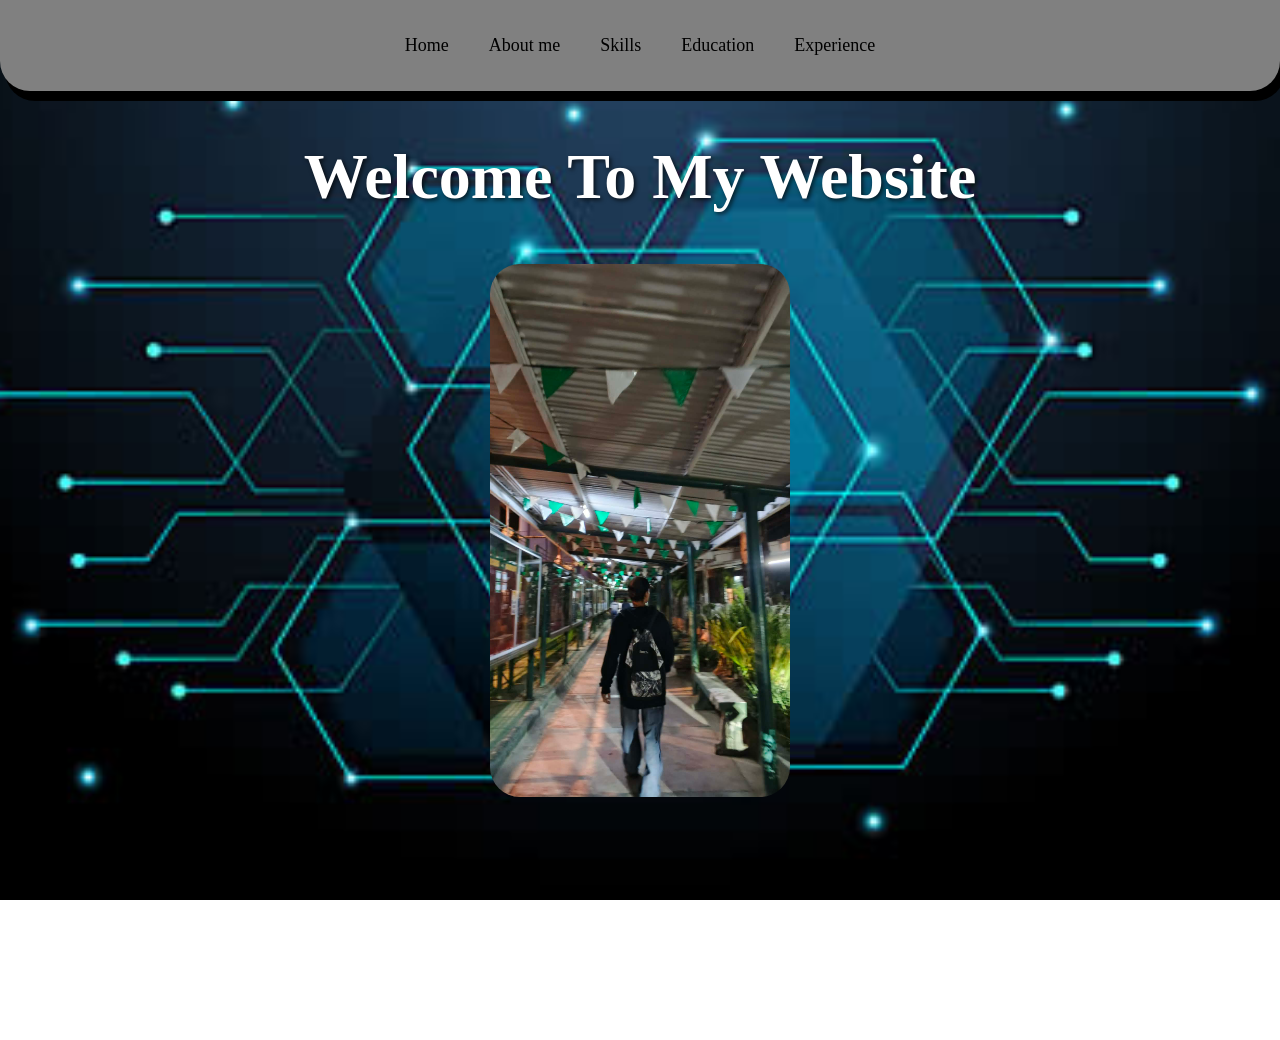
<file: index.html>
<!DOCTYPE html>
<html>

<head>
<title>Dwight Portfolio</title>
<meta name="viewport" content="width=device-width, initial-scale=1">

<link rel="stylesheet" href="HomePort.css ">
</head>
<body>

<header>
   <div class="Head">
      <a href="#"> Home </a>
     <a href="AboutmePort.html"> About me</a>
     <a href="SkillsPort.html"> Skills </a>
     <a href="EducaionPort.html"> Education </a>
     <a href="ExperiencePort.html"> Experience </a>
   </div>
</header>

     <h1 id="h1">Welcome To My Website</h1>
	 <div class= "picture">
<img src="skull.jpg" alt="picture">

</body>
</html>
</file>
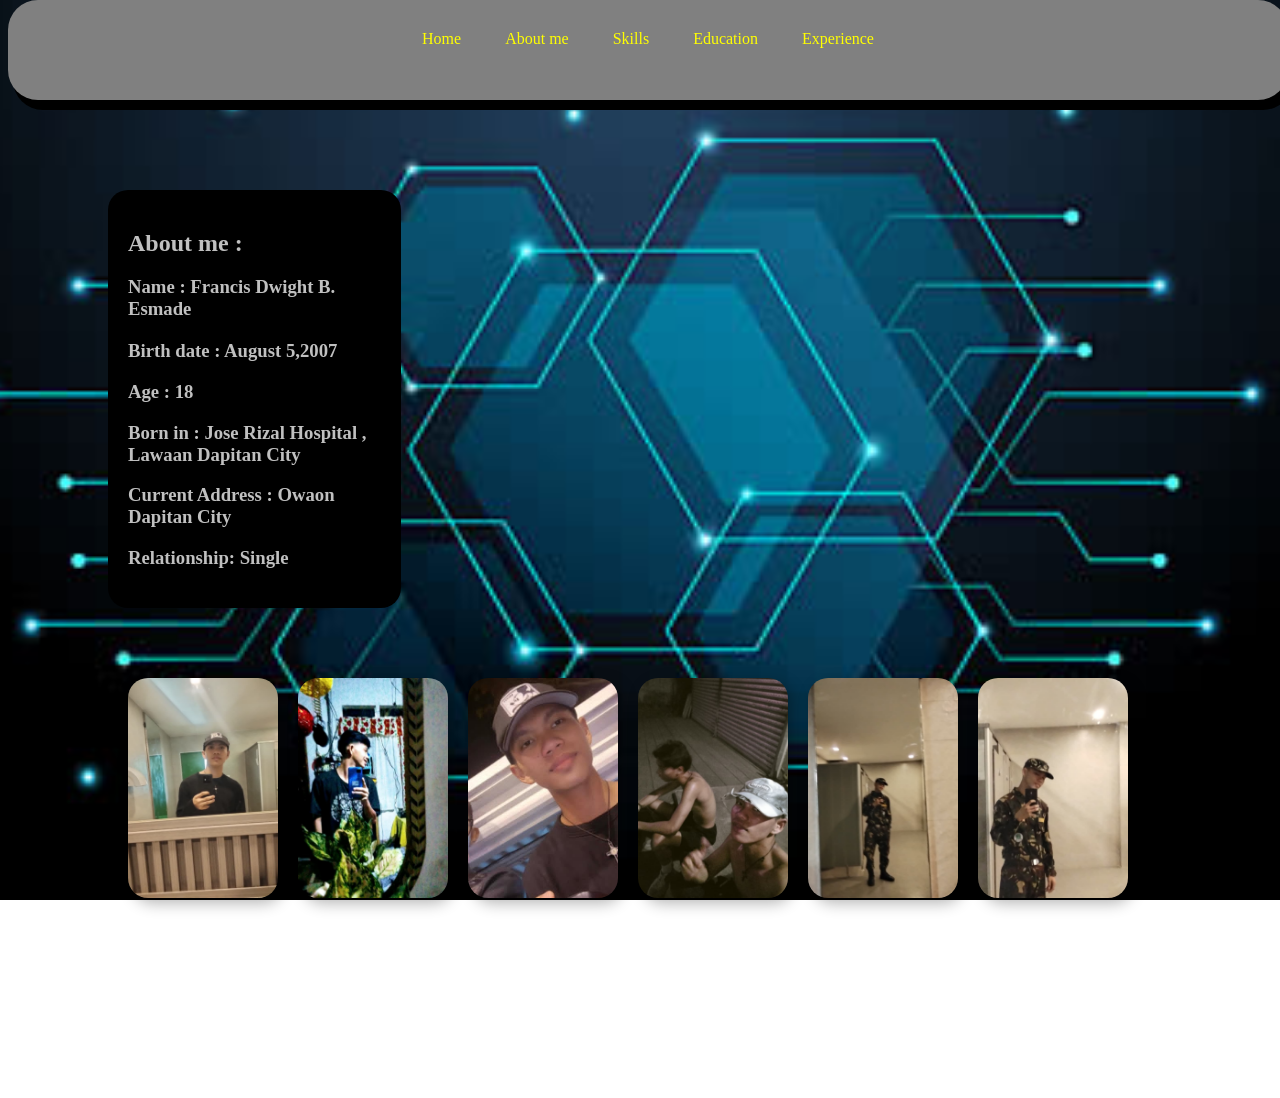
<file: AboutmePort.html>
<!DOCTYPE html>
<html>

<head>
<title>Dwight Portfolio</title>
<meta name="viewport" content="width=device-width, initial-scale=1">

<link rel="stylesheet" href="AboutmePort.css">
</head>
<body>

<header>
   <div class="Head">
      <a href="index.html"> Home </a>
     <a href="#"> About me</a>
     <a href="SkillsPort.html"> Skills </a>
     <a href="EducaionPort.html"> Education </a>
     <a href="ExperiencePort.html"> Experience </a>
   </div>
</header>

<div class="about">
  <h2>About me :</h2>
 <h3>Name : Francis Dwight B. Esmade<h2/>
		 <h3>Birth date : August 5,2007</h3>
		 <h3>Age : 18</h3>
		 <h3>Born in : Jose Rizal Hospital , Lawaan Dapitan City</h3>
		  <h3>Current Address : Owaon  Dapitan City  </h3>
		  <h3>Relationship: Single<h3/>
 </div>
 
 
  <div class="content">
    <div class="pic-item">
        <img src="miror.jpg" class="pic1">
    </div>
    <div class="pic-item">
        <img src="side.jpg" class="pic2">
    </div>
    <div class="pic-item">
        <img src="what.jpg" class="pic3">
    </div>
    <div class="pic-item">
        <img src="jog.jpg" class="pic4">
    </div>
    <div class="pic-item">
        <img src="sir1.jpg" class="pic5">
    </div>
    <div class="pic-item">
        <img src="sir2.jpg" class="pic6">
    </div>
</div>
   
  
   
  
 
   
  
	

	
</body>
</html>
</file>
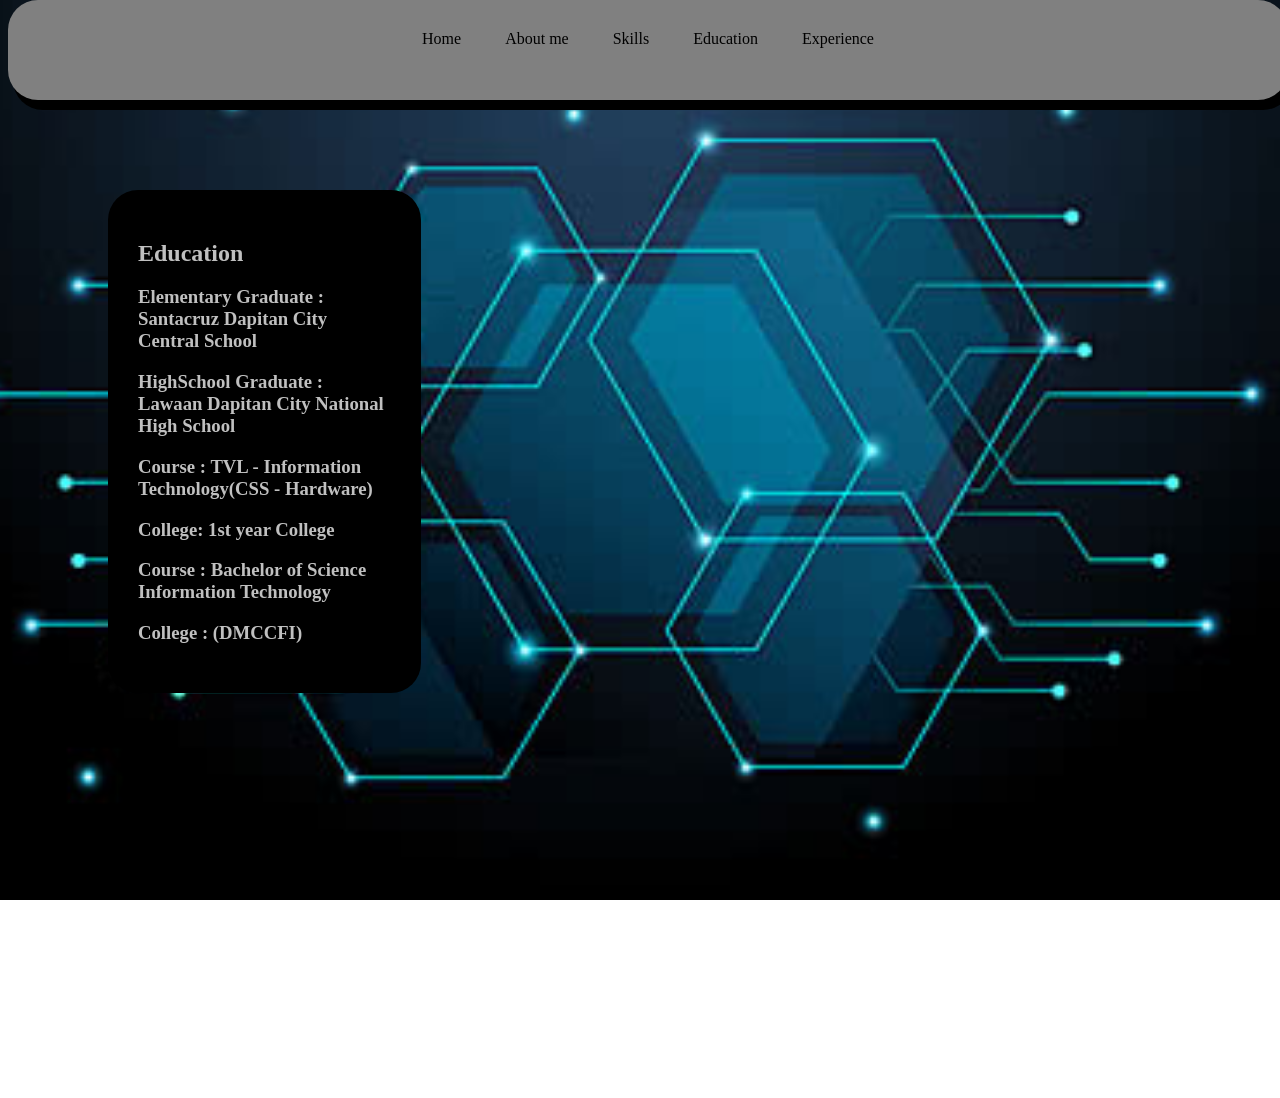
<file: EducaionPort.html>
<!DOCTYPE html>
<html>

<head>
<title>Dwight Portfolio</title>
<meta name="viewport" content="width=device-width, initial-scale=1">

<link rel="stylesheet" href="EducaionPort.css">
</head>
<body>

<header>
   <div class="Head">
      <a href="index.html"> Home </a>
     <a href="AboutmePort.html"> About me</a>
     <a href="SkillsPort.html"> Skills </a>
     <a href="#"> Education </a>
     <a href="ExperiencePort.html"> Experience </a>
   </div>
</header>
     
	 <div class="edu">
	 <h2>Education </h2>
	 <h3>Elementary Graduate :  Santacruz Dapitan City Central School</h3>
	 <h3>HighSchool Graduate : Lawaan Dapitan City National High School</h3>
	 <h3>Course : TVL - Information Technology(CSS - Hardware)</h3>
	 <h3>College: 1st year College </h3>
	  <h3>Course : Bachelor of Science Information Technology <h3/>
		 <h3>College : (DMCCFI) <h3/>
		 </div>
</body>
</html>
</file>
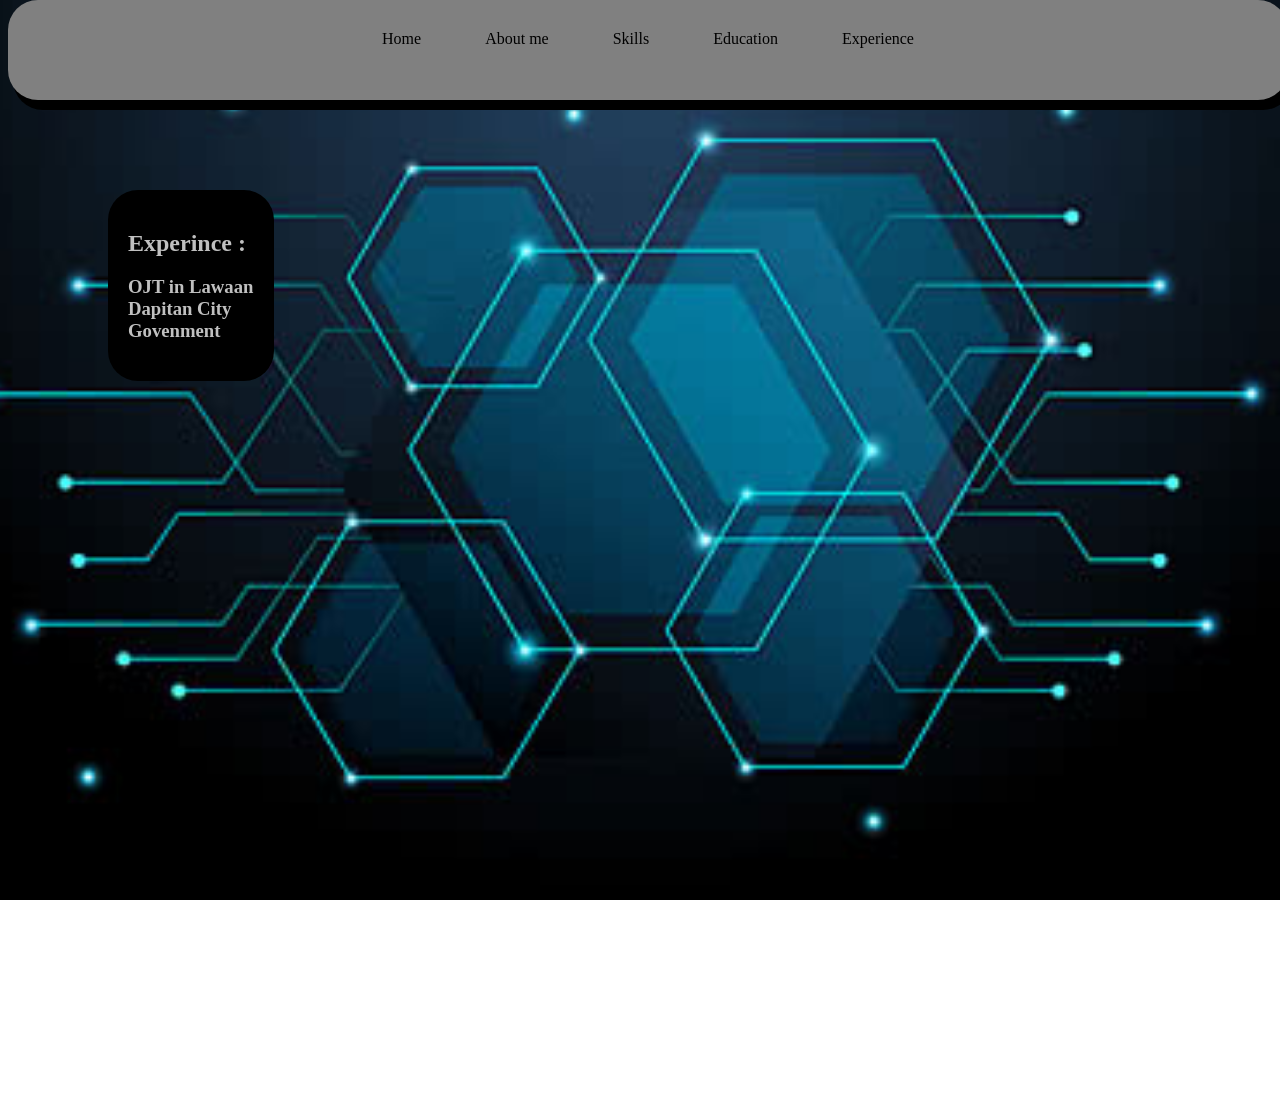
<file: ExperiencePort.html>
<!DOCTYPE html>
<html>

<head>
<title>Dwight Portfolio</title>
<meta name="viewport" content="width=device-width, initial-scale=1">

<link rel="stylesheet" href="ExperiencePort.css">
</head>
<body>

<header>
   <div class="Head">
      <a href="index.html"> Home </a>
     <a href="AboutmePort.html"> About me</a>
     <a href="SkillsPort.html"> Skills </a>
     <a href="EducaionPort.html"> Education </a>
     <a href="#"> Experience </a>
   </div>
</header>
     
	 <div class="exp">
	 <h2>Experince :</h2>
	 <h3>OJT in Lawaan Dapitan City Govenment</h3>
	 </div>
</body>
</html>
</file>
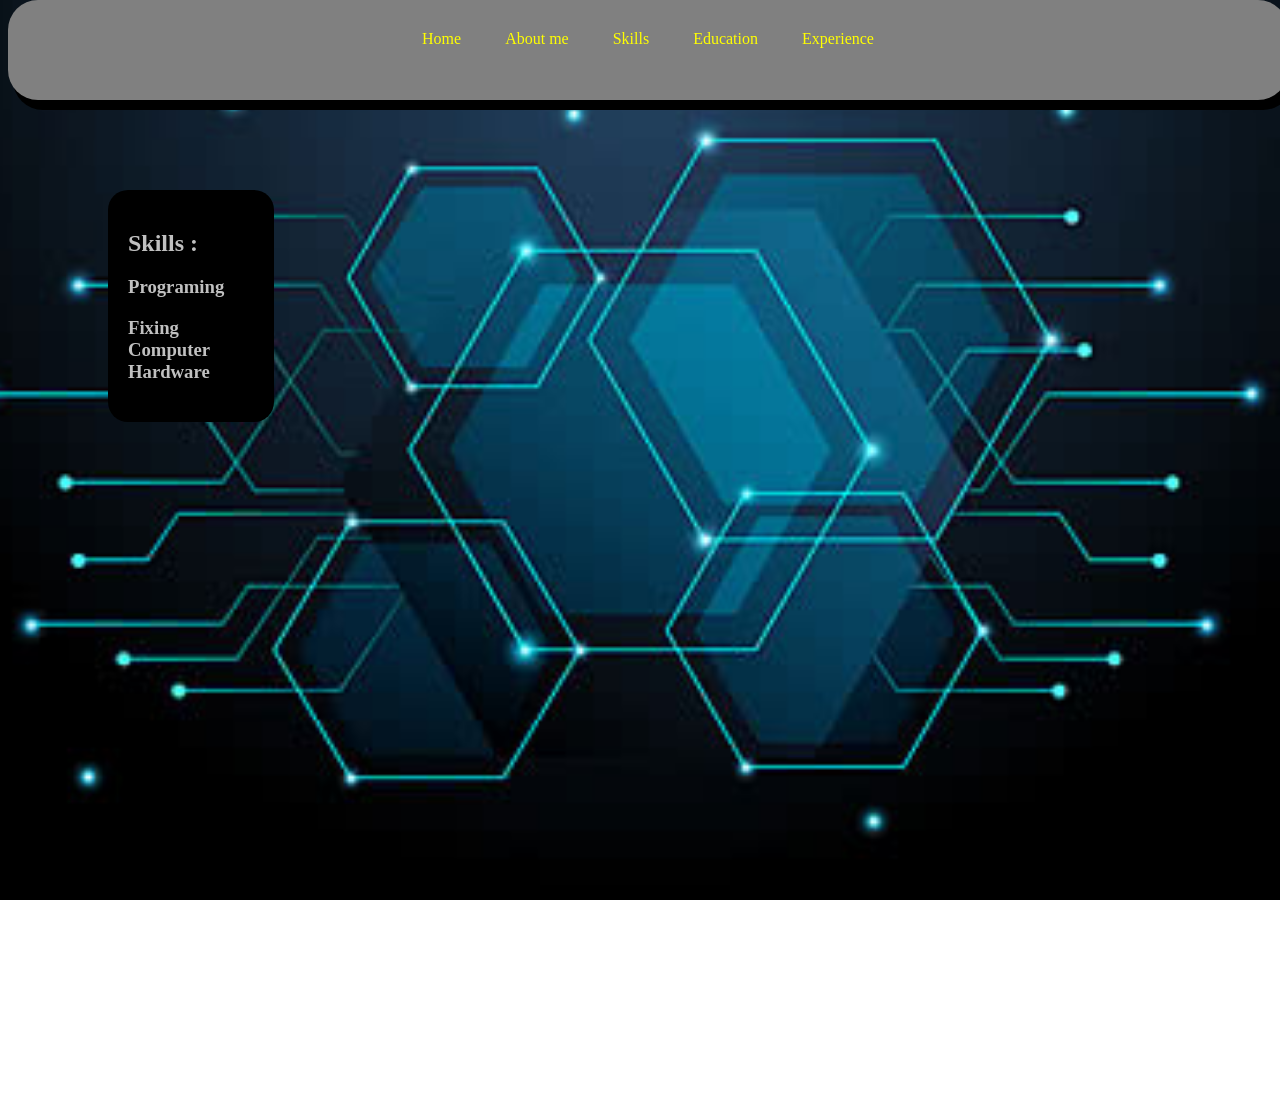
<file: SkillsPort.html>
<!DOCTYPE html>
<html>

<head>
<title>Dwight Portfolio</title>
<meta name="viewport" content="width=device-width, initial-scale=1">

<link rel="stylesheet" href="SkillsPort.css">
</head>
<body>

<header>
   <div class="Head">
      <a href="index.html"> Home </a>
     <a href="AboutmePort.html"> About me</a>
     <a href="#"> Skills </a>
     <a href="EducaionPort.html"> Education </a>
     <a href="ExperiencePort.html"> Experience </a>
   </div>
</header>
     
	 <div  class="skill">
	 <h2>Skills :</h2>
	 <h3>Programing<h3>
	 <h3>Fixing Computer Hardware</h3>
	 </div>
</body>
</html>
</file>
<file: HomePort.css>
body {
    background-image: url('it.jpg');
    background-size: cover;
    background-position: center;
    background-attachment: fixed;
    background-repeat: no-repeat;
    min-height: 100vh;
    margin: 0;
}


header {
    background-color: gray;
    width: 100%;
    border-radius: 0 0 30px 30px; 
    box-shadow: black 5px 10px;
    text-align: center;
    position: fixed; 
    top: 0;
    left: 0;
    z-index: 1000;
    transition: 0.3s;
}

header:hover {
    background-color: gray;
 
}

.Head {
    display: flex;
    justify-content: center;
    align-items: center;
    flex-wrap: wrap; 
    padding: 20px 10px;
}

/* --- Links --- */
a {
    color: black;
    text-decoration: none;
    margin: 5px 10px;
    padding: 10px;
    transition: 0.3s;
    font-size: 18px; 
}

a:link { color: black; }
a:visited { color: aquamarine; }

a:hover {
    background-color: silver;
    color: white;
    border-radius: 5px;
    font-size: 22px; 
}

a:active { color: blue; }
a:focus { color: red; }


#h1 {
  
    margin-top: 140px; 
    margin-bottom: 30px;
    text-align: center;
    font-size: 4rem;
    color: white;
    text-shadow: 2px 2px 4px rgba(0,0,0,0.7);
}

.picture {
    display: flex;
    justify-content: center;
    align-items: center;
    padding: 20px;
}

img {
    width: 300px;       
    max-width: 80%;     
    border-radius: 30px;
    transition: transform 0.5s ease; 
}

img:hover {
    transform: scale(1.1); 
}


@media (max-width: 600px) {
    #h1 {
        margin-top: 180px; 
        font-size: 2.2rem;  
    }

    a {
        font-size: 16px;  
        padding: 8px;
    }
    
    a:hover {
        font-size: 18px;  
}
</file>
<file: AboutmePort.css>
header {
	background-color: gray;
	height: 100px;
	width: 100%;
	border-radius: 30px;
	box-shadow: black 5px 10px;
	text-align: center;
	position: absolute;
	top: 0;
	transition: 0.3s;
}

header:hover {
	background-color: gray;
	font-size: 25px;
}

.Head {
	position: relative;
	padding: 30px;
}

.about {
	margin-top: 15%;
	background-color: black;
	width: 20%;
	height: 20%;
	padding: 20px;
	color: silver;
	border-radius: 20px;
	margin-left: 100px;
}

a {
	color: black;
	text-decoration: none;
	margin: 10px;
	padding: 10px;
	transition: 0.3s;
}

a:link { color: yellow; }
a:visited { color: aquamarine; }
a:hover { background-color: silver; color: white; border-radius: 5px; }
a:active { color: blue; }
a:focus { color: red; }

.content {
	display: flex;          
	flex-wrap: nowrap;    
	gap: 20px;              
	margin-left: 100px;    
	margin-top: 50px;      
	overflow-x: auto;     
	padding: 20px;
	align-items: flex-start; 
}

.pic-item img {
	width: 150px;          
	height: 220px;       
	object-fit: cover;     
	border-radius: 20px;   
	box-shadow: 5px 5px 15px rgba(0,0,0,0.3);
	transition: 0.3s;
}

.pic-item img:hover {
	transform: scale(1.05);
	box-shadow: 5px 10px 20px black;
}

body {
	background-image: url("it.jpg");
	background-size: cover;     
	background-position: center; 
	background-attachment: fixed;
	background-repeat: no-repeat;
	min-height: 100vh;
}


@media (max-width: 768px) {
	header {
		height: auto;
	}
	.Head {
		padding: 20px 10px;
		display: flex;
		justify-content: center;
		flex-wrap: wrap;
	}
	a {
		margin: 5px;
	}
	.about {
		margin-top: 150px;
		margin-left: auto;
		margin-right: auto;
		width: 85%;
		height: auto;
	}
	.content {
		margin-left: 20px;
		padding: 10px 0;
	}
}
</file>
<file: EducaionPort.css>
header {
	background-color: gray;
	height: 100px;
	width: 100%;
	border-radius: 30px;
	box-shadow: black 5px 10px;
	text-align: center;
	position: absolute;
	top: 0;
	transition: 0.3s;
}

header:hover {
	font-size:25px;
	background-color: gray;
}

.Head {
	position: relative;
	padding: 30px;
}

a {
	color: black;
	text-decoration: none;
	margin: 10px;
	padding: 10px;
	transition: 0.3s;
}

a:link {
	color: black;
}

a:visited {
	color: aquamarine;
}

a:hover {
	background-color: silver;
	color: white;
	border-radius: 5px;
}

a:active {
	color: blue;
}

a:focus {
	color: red;
}

.edu {
	margin-top:15%;
	margin-left:100px;	
	width:20%;
	height:20%; 
	background-color:black;
	color:silver;
	padding:30px;
	border-radius:30px;
}

body {
	background-image: url("it.jpg");
	background-size: cover;     
	background-position: center; 
	background-attachment: fixed;
	background-repeat: no-repeat;
	min-height: 100vh;
}


@media (max-width: 768px) {
	header {
		height: auto;
	}
	.Head {
		padding: 20px 10px;
		display: flex;
		justify-content: center;
		flex-wrap: wrap;
	}
	a {
		margin: 5px;
	}
	.edu {
		margin-top: 150px;
		margin-left: auto;
		margin-right: auto;
		width: 85%;
		height: auto;
	}
}
</file>
<file: ExperiencePort.css>
header {
	background-color: gray;
	height: 100px;
	width: 100%;
	border-radius: 30px;
	box-shadow: black 5px 10px;
	text-align: center;
	position: absolute;
	top: 0;
	transition: 0.3s;
}

header:hover {
	background-color: gray;
	font-size:25px;
}

.Head {
	position: relative;
	padding: 30px;
}

.exp {
	margin-top: 15%;
	margin-left:100px;
	background-color:black;
	width:10%;
	height:20%;
	padding:20px;
	color:silver;
	border-radius:30px;
}

a {
	color: black;
	text-decoration: none;
	margin: 20px;
	padding: 10px;
	transition: 0.3s;
}

a:link {
	color: black;
}

a:visited {
	color: aquamarine;
}

a:hover {
	background-color: silver;
	color: white;
	border-radius: 5px;
}

a:active {
	color: blue;
}

a:focus {
	color: red;
}

body {
	background-image: url("it.jpg");
	background-size: cover;      
	background-position: center;
	background-attachment: fixed;
	background-repeat: no-repeat;
	min-height: 100vh;
}


@media (max-width: 768px) {
	header {
		height: auto;
	}
	.Head {
		padding: 20px 10px;
		display: flex;
		justify-content: center;
		flex-wrap: wrap;
	}
	a {
		margin: 8px;
	}
	.exp {
		margin-top: 150px;
		margin-left: auto;
		margin-right: auto;
		width: 85%;
		height: auto;
	}
}
</file>
<file: SkillsPort.css>
header {
	background-color: gray;
	height: 100px;
	width: 100%;
	border-radius: 30px;
	box-shadow: black 5px 10px;
	text-align: center;
	position: absolute;
	top: 0; 
	transition: 0.3s;
}

header:hover {
	background-color: gray;
	font-size: 25px;
}

.Head {
	position: relative;
	padding: 30px;
}

.skill {
	margin-top: 15%;
	background-color: black;
	width: 10%;
	height: 20%;
	padding: 20px;
	color: silver;
	border-radius: 20px;
	margin-left: 100px;
}

a {
	color: black;
	text-decoration: none;
	margin: 10px;
	padding: 10px;
	transition: 0.3s;
}

a:link {
	color: yellow;
}

a:visited {
	color: aquamarine;
}

a:hover {
	background-color: silver;
	color: white;
	border-radius: 5px;
}

a:active {
	color: blue;
}

a:focus {
	color: red;
}

body {
	background-image: url("it.jpg");
	background-size: cover;     
	background-position: center; 
	background-attachment: fixed;
	background-repeat: no-repeat;
	min-height: 100vh;
}


@media (max-width: 768px) {
	header {
		height: auto;
	}
	.Head {
		padding: 20px 10px;
		display: flex;
		justify-content: center;
		flex-wrap: wrap;
	}
	a {
		margin: 5px;
	}
	.skill {
		margin-top: 150px;
		margin-left: auto;
		margin-right: auto;
		width: 85%;
		height: auto;
	}
}
</file>
